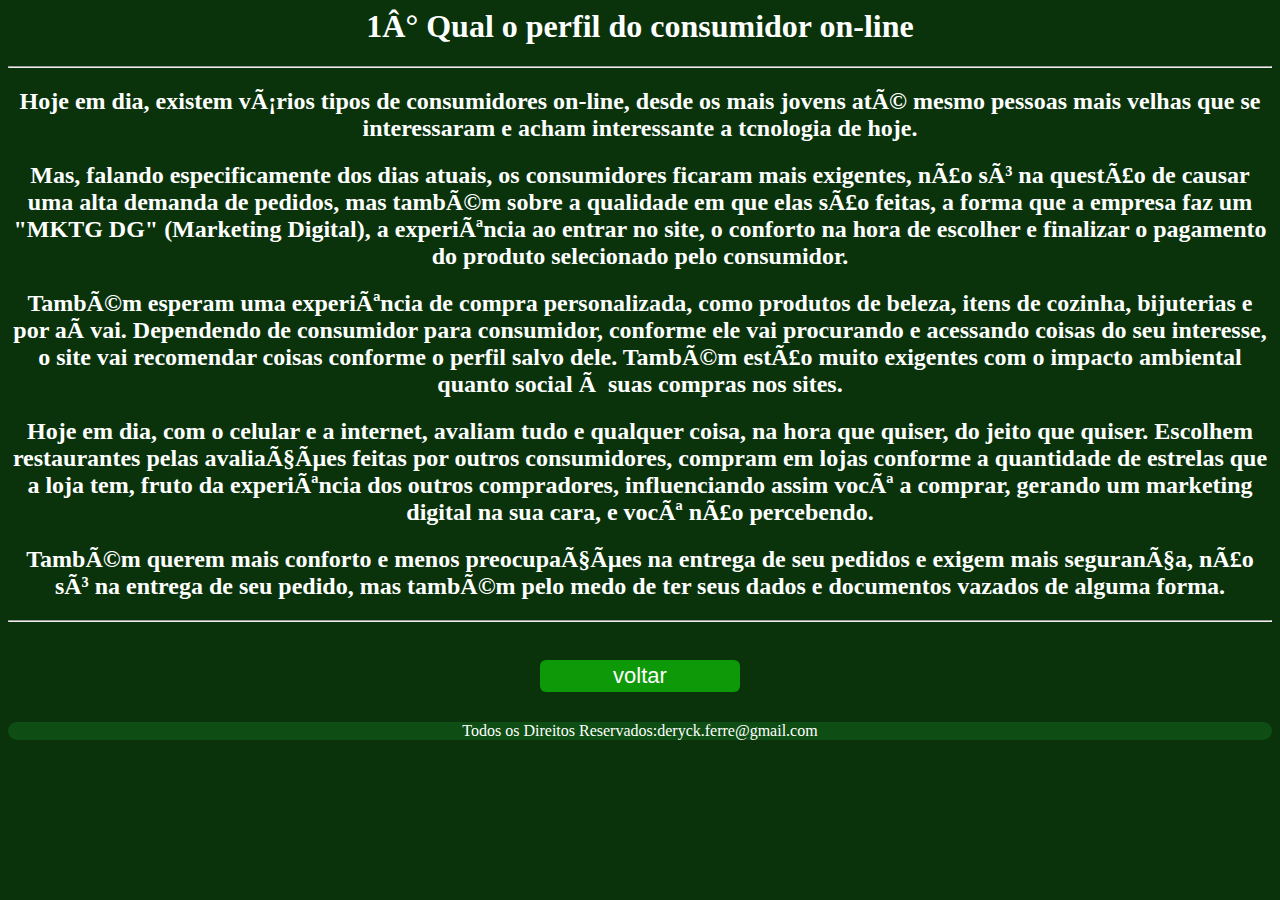
<file: resposta1.html>
<html>
 
  <head>
    <title>Desafio Pag:20 (1)</title>
    
    <meta charset="utf=8">
  <link rel="stylesheet" type="text/css" href="Css2.css">
    
  <div class="titulo1">
  <h1>1° Qual o perfil do consumidor on-line </h1>
  </div>
  <hr></hr>
<div class="rpst1">   
<h2>Hoje em dia, existem vários tipos de consumidores on-line, desde os mais jovens até mesmo pessoas mais velhas que se interessaram e acham interessante a tcnologia de hoje.</h2> 

<h2>Mas, falando especificamente dos dias atuais, os consumidores ficaram mais exigentes, não só na questão de causar uma alta demanda de pedidos, mas também sobre a qualidade em que elas são feitas, a forma que a empresa faz um "MKTG DG" (Marketing Digital), a experiência ao entrar no site, o conforto na hora de escolher e finalizar o pagamento do produto selecionado pelo consumidor.</h2>

<h2>Também esperam uma experiência de compra personalizada, como produtos de beleza, itens de cozinha, bijuterias e por aí vai. Dependendo de consumidor para consumidor, conforme ele vai procurando e acessando coisas do seu interesse, o site vai recomendar coisas conforme o perfil salvo dele. Também estão muito exigentes com o impacto ambiental quanto social à suas compras nos sites.</h2> 

<h2>Hoje em dia, com o celular e a internet, avaliam tudo e qualquer coisa, na hora que quiser, do jeito que quiser. Escolhem restaurantes pelas avaliações feitas por outros consumidores, compram em lojas conforme a quantidade de estrelas que a loja tem, fruto da experiência dos outros compradores, influenciando assim você a comprar, gerando um marketing digital na sua cara, e você não percebendo.</h2>

<h2>Também querem mais conforto e menos preocupações na entrega de seu pedidos e exigem mais segurança, não só na entrega de seu pedido, mas também pelo medo de ter seus dados e documentos vazados de alguma forma.</h2>
</div>
<hr></hr>
</head>

<body>
  <a href="index.html">
    <div class="botao4">
    
        <button class="botao"><span>voltar</span></button>
</a></div>
<footer>
  <div class="rodape"> 
    Todos os Direitos Reservados:deryck.ferre@gmail.com</p>
  </div>
</footer>
</body>
</html>
</file>
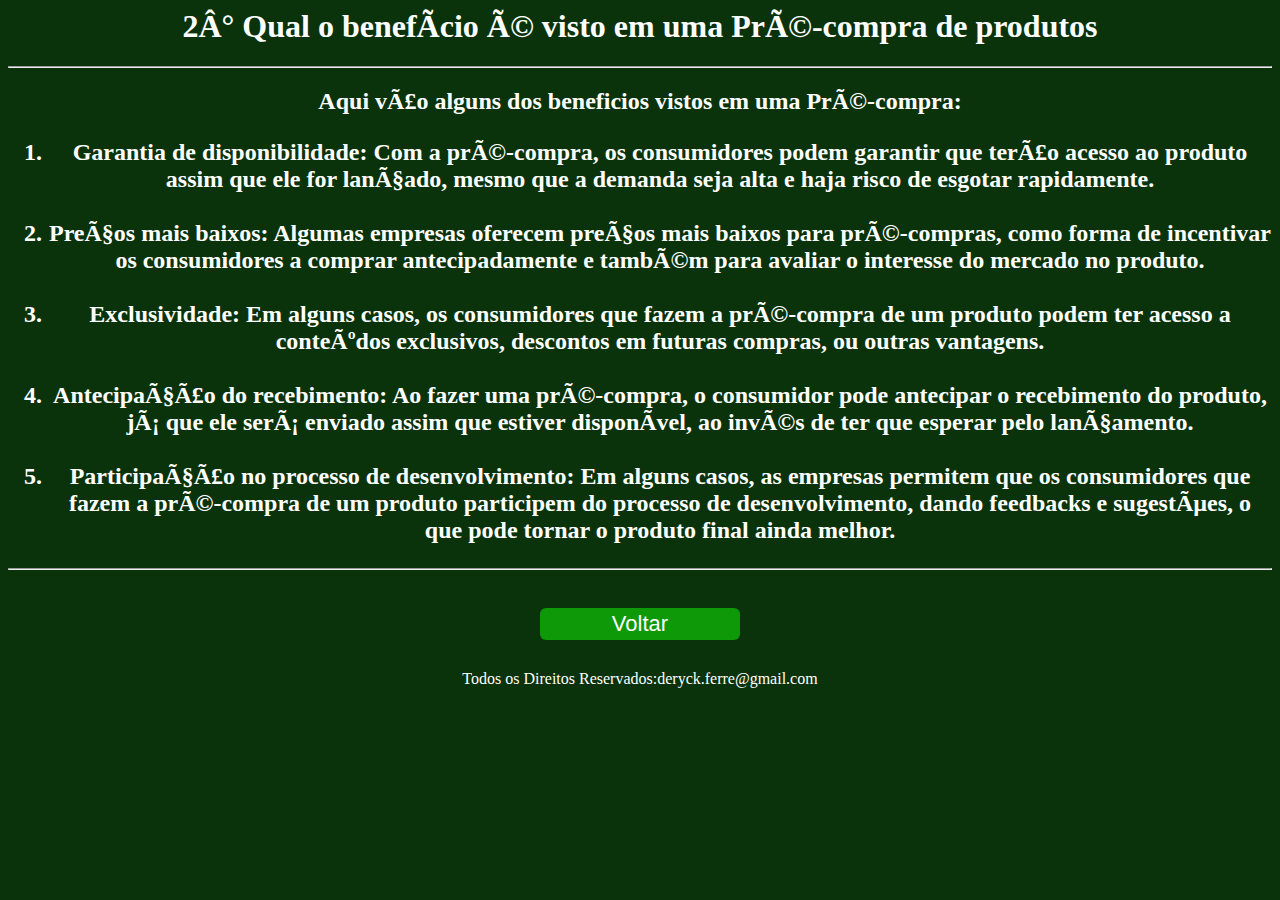
<file: resposta2.html>
<html>
 
  <head>
    <title>Desafio Pag:20 (1)</title>
    
    <meta charset="utf=8">
  <link rel="stylesheet" type="text/css" href="Css2.css">
   
<div class="titulo2">
  <h1>2° Qual o benefício é visto em uma Pré-compra de produtos </h1>
</div>  
  <hr></hr>
   
      <div class="antes1">
    <h2>Aqui vão alguns dos beneficios vistos em uma Pré-compra:</h2>
      </div>
  
    <div class="rpst2">
    <h2>
      <ol>
        
        <li> Garantia de disponibilidade: Com a pré-compra, os consumidores podem garantir que terão acesso ao produto assim que ele for lançado, mesmo que a demanda seja alta e haja risco de esgotar rapidamente.
        
          <br></br>
        
        <li> Preços mais baixos: Algumas empresas oferecem preços mais baixos para pré-compras, como forma de incentivar os consumidores a comprar antecipadamente e também para avaliar o interesse do mercado no produto.
        
          <br></br>
        
        <li> Exclusividade: Em alguns casos, os consumidores que fazem a pré-compra de um produto podem ter acesso a conteúdos exclusivos, descontos em futuras compras, ou outras vantagens.
        
          <br></br>
        
        <li>Antecipação do recebimento: Ao fazer uma pré-compra, o consumidor pode antecipar o recebimento do produto, já que ele será enviado assim que estiver disponível, ao invés de ter que esperar pelo lançamento.
        
          <br></br>
        
        <li>Participação no processo de desenvolvimento: Em alguns casos, as empresas permitem que os consumidores que fazem a pré-compra de um produto participem do processo de desenvolvimento, dando feedbacks e sugestões, o que pode tornar o produto final ainda melhor.
      </ol>
    </h2>  
    </div>
        <hr></hr>  
    
  
  
  
 </head>
  
  <body>
    <a href="index.html">
      <div class="botao4">
      
          <button class="botao"><span>Voltar</span></button>
  </a></div>
<footer>
  <div style="color:white;text-align: center;"> 
    Todos os Direitos Reservados:deryck.ferre@gmail.com</p>
</footer>
    
  <body>

</html>
</file>
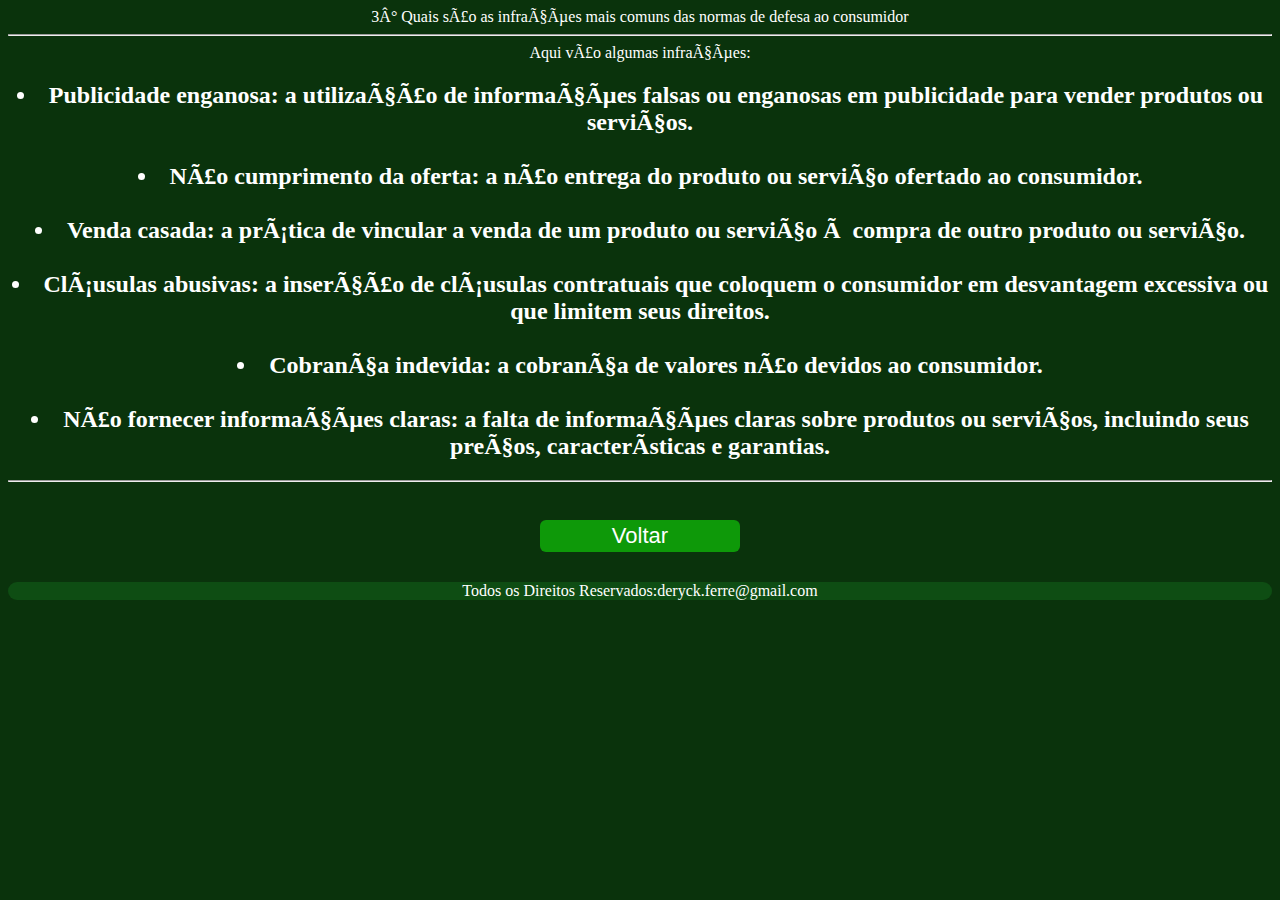
<file: resposta3.html>
<html>
 
  <head>
    <title>Desafio Pag:20 (1)</title>
    
    <meta charset="utf=8">
  <link rel="stylesheet" type="text/css" href="Css2.css">
    <div class="titulo3"
  <h1>3° Quais são as infrações mais comuns das normas de defesa ao consumidor </h1>
  </div>  
  <hr></hr>
   
    <div class="antes2"
    <h2>Aqui vão algumas infrações:  </h2>
</div>
    
    <div class="rpst3">
      <h2>
  
        <li> Publicidade enganosa: a utilização de informações falsas ou enganosas em publicidade para vender produtos ou serviços.
  
    <br></br>
  
  <li>Não cumprimento da oferta: a não entrega do produto ou serviço ofertado ao consumidor.
  
    <br></br>
  
  <li>Venda casada: a prática de vincular a venda de um produto ou serviço à compra de outro produto ou serviço.
  
    <br></br>
  
  <li>Cláusulas abusivas: a inserção de cláusulas contratuais que coloquem o consumidor em desvantagem excessiva ou que limitem seus direitos.
  
    <br></br>
  
  <li>Cobrança indevida: a cobrança de valores não devidos ao consumidor.
  
    <br></br>
  
  <li>Não fornecer informações claras: a falta de informações claras sobre produtos ou serviços, incluindo seus preços, características e garantias.
</h2>
</div>    
<hr></hr>

 </head>
  
  <body>
    
    <a href="index.html">
      <div class="botao5">
      
          <button class="botao"><span>Voltar</span></button>
  </a></div>
<footer>
  <div class="rodape"> 
    Todos os Direitos Reservados:deryck.ferre@gmail.com</p>
  </div>
</footer>
    
  <body>

</html>
</file>
<file: Css2.css>
body{

    background-color: rgb(10, 51, 12);
    }
    
    .title{
      color: white;
    }

    .titulo1{
      color: white;
      text-align: center;
    }

    .titulo2{
      color: white;
      text-align: center;
    }

    .titulo3{
      color: white;
      text-align: center;
    }
    
.antes1{
  color: white;
  text-align: center;
}

.antes2{
  color: white;
  text-align: center;
}

    .rpst1{
    color: white;
    text-align: center;
    }

    .rpst2{
      color: white;
      text-align: center;
      }

    .rpst3{
      color: white;
      text-align: center;
      }
    


    .botao4 {
      text-align: center;
    }
    
    .botao5 {
      text-align: center;
    }
    
    .botao6{
      text-align: center;
    }
    
    .botao{
      border-radius: 6px;
      background-color: rgb(14, 153, 9);
      border: none;
      color: rgb(255, 255, 255);
      text-align: center;
      font-size: 22px;
      padding: 3px;
      width: 200px;
      cursor: pointer;
      margin: 20px;
    }
    
    .botao span{
      position: relative;
      transition: 0.50s;
    }
    
    .botao{
        border-radius: 6px;
        background-color: rgb(14, 153, 9);
        border: none;
        color: rgb(255, 255, 255);
        text-align: center;
        font-size: 22px;
        padding:3px;
        width: 200px;
        cursor: pointer;
        margin: 30px;
    }
     
    .botao span{
        position: relative;
        transition: 0.50s;
    }
    
    .botao span:after {
        content: "←";
        position: absolute;
        opacity: 0;
        top: 0;
        left: -20px;
        transition: -0.8s;
    }
    
    .botao:hover span {
        padding-left: 33px;
    }
        
    .botao:hover span:after {
        opacity: 1;
        left: -2;
    }
    
    .rodape{
    text-align: center;
    color: rgb(255, 255, 255);
    background-color: rgb(14, 77, 19);
    border-radius: 9px;
    }
</file>
